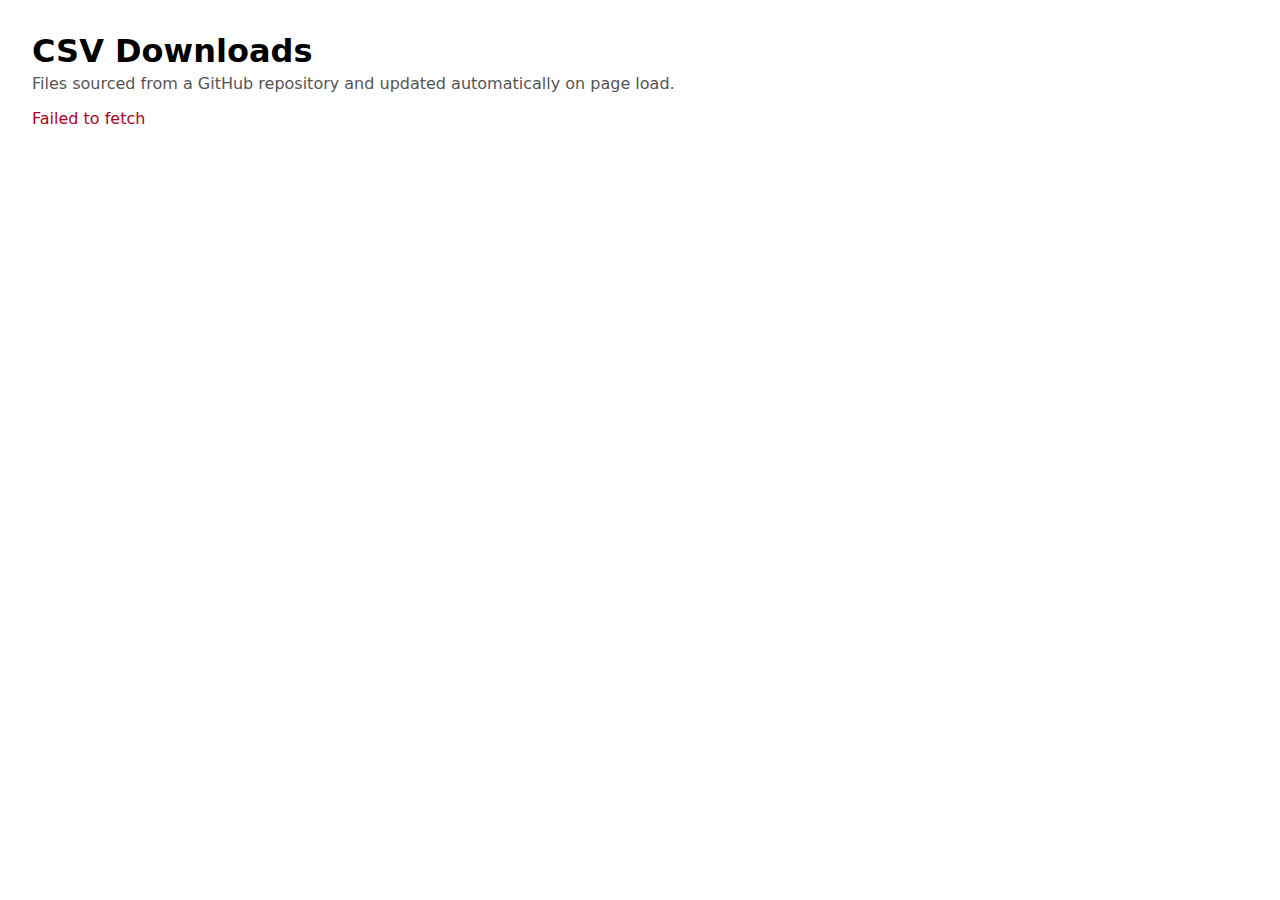
<file: index.html>
<!doctype html>
<html lang="en">
<head>
  <meta charset="utf-8" />
  <meta name="viewport" content="width=device-width,initial-scale=1" />
  <title>CSV Downloads</title>
  <style>
    body { font-family: system-ui, -apple-system, Segoe UI, Roboto, Helvetica, Arial, sans-serif; margin: 2rem; }
    h1 { margin-bottom: 0.25rem; }
    .hint { color: #555; margin-bottom: 1rem; }
    .file-card { border: 1px solid #ddd; border-radius: 12px; padding: 1rem; margin: 1rem 0; }
    .row { display: flex; gap: 0.5rem; flex-wrap: wrap; align-items: center; }
    button, a.btn {
      appearance: none; border: 1px solid #ccc; background: #fafafa; padding: 0.5rem 0.8rem;
      border-radius: 8px; cursor: pointer; text-decoration: none; color: inherit;
    }
    button:hover, a.btn:hover { background: #f0f0f0; }
    table { border-collapse: collapse; width: 100%; margin-top: 0.75rem; }
    th, td { border: 1px solid #e5e5e5; padding: 0.4rem 0.5rem; font-size: 0.95rem; }
    th { background: #fafafa; text-align: left; }
    details { margin-top: 0.5rem; }
    .spinner { display: inline-block; width: 1em; height: 1em; border: 2px solid #999; border-top-color: transparent; border-radius: 50%; animation: spin 0.8s linear infinite; vertical-align: -2px; margin-left: 6px; }
    @keyframes spin { to { transform: rotate(360deg); } }
    .err { color: #b00020; }
  </style>
</head>
<body>
  <h1>CSV Downloads</h1>
  <div class="hint">Files sourced from a GitHub repository and updated automatically on page load.</div>
  <div id="files"></div>
  <div id="error" class="err"></div>

  <script>
    // ── Configuration ────────────────────────────────────────────────────────────
    const OWNER = "conflictlab";
    const REPO = "Pace-map-risk";
    const BRANCH = "main";
    const CSV_FOLDER = "Historical_Predictions"; // folder containing CSVs, relative to repo root

    // Build API and CDN URLs
    const apiUrl = `https://api.github.com/repos/${OWNER}/${REPO}/contents/${CSV_FOLDER}?ref=${BRANCH}`;
    const cdnBase = (path) => `https://cdn.jsdelivr.net/gh/${OWNER}/${REPO}@${BRANCH}/${path}`;

    // Simple CSV parser for previews (handles commas and quoted fields reasonably well)
    function parseCSV(text) {
      const rows = [];
      let cur = "", row = [], inQuotes = false;
      for (let i = 0; i < text.length; i++) {
        const c = text[i], n = text[i+1];
        if (inQuotes) {
          if (c === '"' && n === '"') { cur += '"'; i++; }
          else if (c === '"') { inQuotes = false; }
          else { cur += c; }
        } else {
          if (c === '"') { inQuotes = true; }
          else if (c === ',' ) { row.push(cur); cur = ""; }
          else if (c === '\n') { row.push(cur); rows.push(row); row = []; cur = ""; }
          else if (c === '\r') { /* skip */ }
          else { cur += c; }
        }
      }
      if (cur.length || row.length) { row.push(cur); rows.push(row); }
      return rows;
    }

    async function listCSVs() {
      const filesEl = document.getElementById("files");
      const errEl = document.getElementById("error");
      errEl.textContent = "";
      filesEl.innerHTML = `<div class="hint">Loading<span class="spinner"></span></div>`;
      try {
        const res = await fetch(apiUrl, { headers: { "Accept": "application/vnd.github+json" }});
        if (!res.ok) throw new Error(`GitHub API error: ${res.status} ${res.statusText}`);
        const items = await res.json();
        const csvs = (Array.isArray(items) ? items : []).filter(x => x.type === "file" && /\.csv$/i.test(x.name));
        if (csvs.length === 0) {
          filesEl.innerHTML = `<div>No CSV files found in <code>${CSV_FOLDER}</code> on <code>${BRANCH}</code>.</div>`;
          return;
        }
        filesEl.innerHTML = "";
        for (const f of csvs) {
          const pathInRepo = f.path || `${CSV_FOLDER}/${f.name}`;
          const card = document.createElement("div");
          card.className = "file-card";
          card.innerHTML = `
            <div class="row">
              <strong>${f.name}</strong>
              <a class="btn" href="${cdnBase(pathInRepo)}" target="_blank" rel="noopener">Open raw</a>
              <button data-path="${pathInRepo}" class="dl">Download</button>
              <button data-path="${pathInRepo}" class="pv">Preview</button>
            </div>
            <details class="preview" style="display:none;"><summary>Preview</summary><div class="tbl"></div></details>
          `;
          filesEl.appendChild(card);
        }

        // Wire up Download buttons to fetch → Blob → save with filename
        filesEl.querySelectorAll("button.dl").forEach(btn => {
          btn.addEventListener("click", async () => {
            const path = btn.getAttribute("data-path");
            btn.disabled = true; const label = btn.textContent; btn.textContent = "Downloading…";
            try {
              const resp = await fetch(cdnBase(path));
              if (!resp.ok) throw new Error("Download failed");
              const blob = await resp.blob();
              const a = document.createElement("a");
              a.href = URL.createObjectURL(blob);
              a.download = path.split("/").pop();
              document.body.appendChild(a);
              a.click();
              URL.revokeObjectURL(a.href);
              a.remove();
            } catch (e) {
              alert("Could not download this file. Please try the 'Open raw' link.");
            } finally {
              btn.disabled = false; btn.textContent = label;
            }
          });
        });

        // Wire up Preview buttons to render a small HTML table
        filesEl.querySelectorAll("button.pv").forEach(btn => {
          btn.addEventListener("click", async () => {
            const path = btn.getAttribute("data-path");
            const card = btn.closest(".file-card");
            const details = card.querySelector("details.preview");
            const tblWrap = card.querySelector(".tbl");
            btn.disabled = true; const label = btn.textContent; btn.textContent = "Loading…";
            try {
              const resp = await fetch(cdnBase(path));
              if (!resp.ok) throw new Error("Preview fetch failed");
              const text = await resp.text();
              const rows = parseCSV(text);
              // Limit preview to first 200 rows for performance
              const previewRows = rows.slice(0, 200);
              const table = document.createElement("table");
              if (previewRows.length) {
                const thead = document.createElement("thead");
                const trh = document.createElement("tr");
                previewRows[0].forEach(h => {
                  const th = document.createElement("th"); th.textContent = h; trh.appendChild(th);
                });
                thead.appendChild(trh);
                table.appendChild(thead);
                const tbody = document.createElement("tbody");
                for (let i = 1; i < previewRows.length; i++) {
                  const tr = document.createElement("tr");
                  previewRows[i].forEach(cell => {
                    const td = document.createElement("td"); td.textContent = cell; tr.appendChild(td);
                  });
                  tbody.appendChild(tr);
                }
                table.appendChild(tbody);
              } else {
                const tr = document.createElement("tr");
                const td = document.createElement("td");
                td.textContent = "Empty CSV";
                tr.appendChild(td);
                table.appendChild(tr);
              }
              tblWrap.innerHTML = "";
              tblWrap.appendChild(table);
              details.style.display = "";
              details.open = true;
            } catch (e) {
              alert("Could not preview this CSV. Try 'Open raw' instead.");
            } finally {
              btn.disabled = false; btn.textContent = label;
            }
          });
        });

      } catch (e) {
        document.getElementById("files").innerHTML = "";
        document.getElementById("error").textContent = e.message;
      }
    }

    listCSVs();
  </script>
</body>
</html>
</file>
